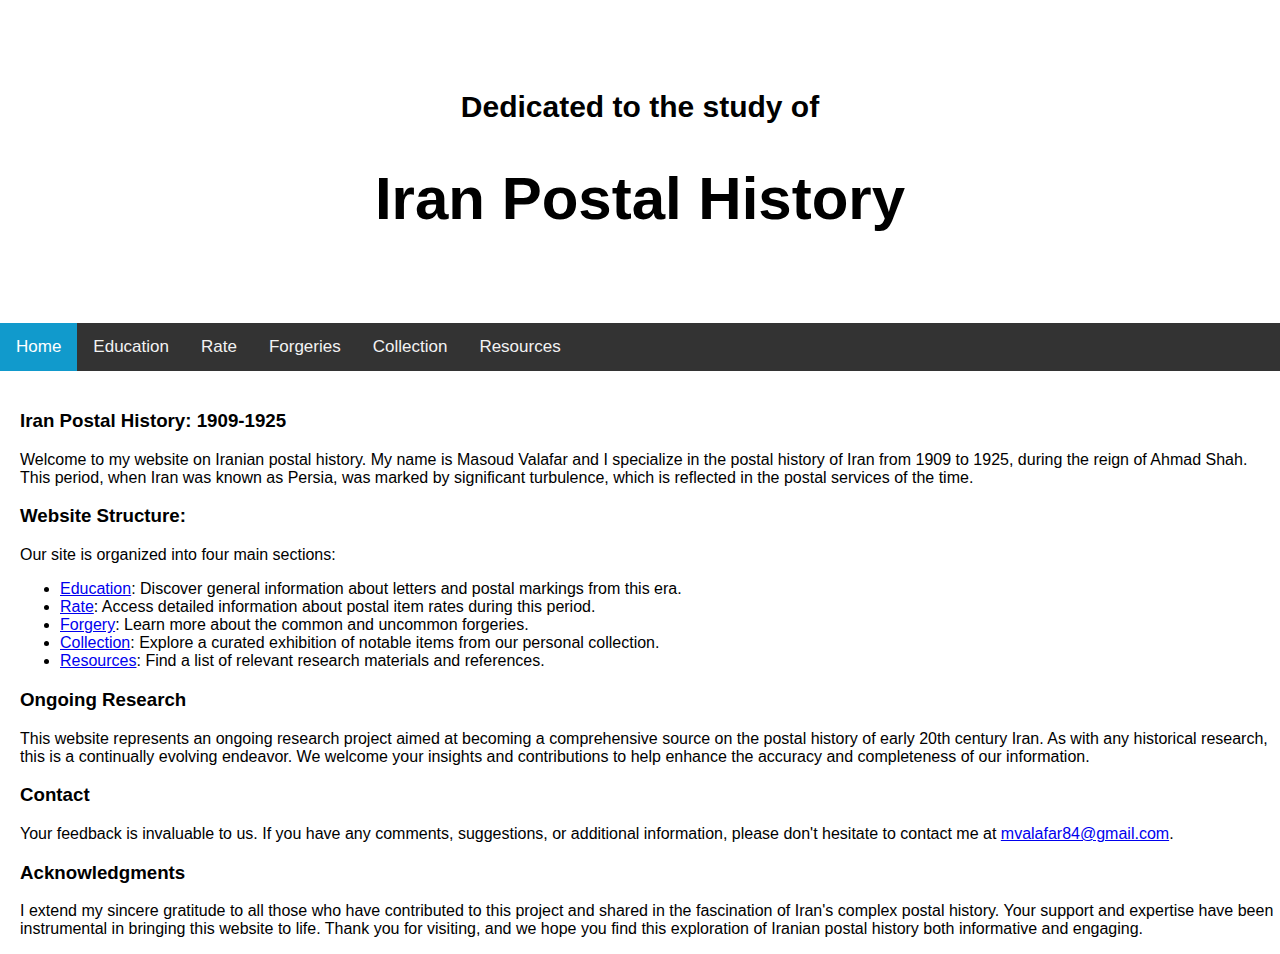
<file: index.html>
<!DOCTYPE html>
<html lang="en">

<head>
    <meta charset="UTF-8">
    <meta name="viewport" content="width=device-width, initial-scale=1.0">
    <meta http-equiv="X-UA-Compatible" content="ie=edge">
    <title>Ahmad Shah Era Postal History</title>
    <link rel="stylesheet" href="./style.css">
    <link rel="icon" href="./favicon.ico" type="image/x-icon">
    <script src="./js/helper.js"></script>
    <script src="items.js"></script>
</head>

<body>
    <main id="main-main">
        <div class="header">
            <h4>Dedicated to the study of</h4>
            <h1>Iran Postal History</h1>
        </div>

        <script>
            getMenus("Home");
        </script>

        <div class="main-content">
            <h3>Iran Postal History: 1909-1925</h3>
            <p>
                Welcome to my website on Iranian postal history. My name is Masoud Valafar and I specialize in the
                postal history of Iran from 1909 to 1925, during the reign of Ahmad Shah. This period, when Iran was
                known as Persia, was marked by significant turbulence, which is reflected in the postal services of the
                time.
            </p>

            <h3>Website Structure:</h3>
            <p>Our site is organized into four main sections:
            <ul>
                <li>
                    <a href="./education.html">Education</a>: Discover general information about letters and postal
                    markings from this era.
                </li>
                <li>
                    <a href="./rate.html">Rate</a>: Access detailed information about postal item rates during this
                    period.
                </li>
                <li>
                    <a href="./forgery.html">Forgery</a>: Learn more about the common and uncommon forgeries.
                </li>
                <li>
                    <a href="./collection.html">Collection</a>: Explore a curated exhibition of notable items from our
                    personal collection.
                </li>
                <li><a href="./resources.html">Resources</a>: Find a list of relevant research materials and references.
                </li>
            </ul>
            </p>

            <h3>Ongoing Research</h3>
            <p>
                This website represents an ongoing research project aimed at becoming a comprehensive source on the
                postal history of
                early 20th century Iran. As with any historical research, this is a continually evolving endeavor. We
                welcome your insights and contributions to help enhance the accuracy and completeness of our
                information.
            </p>

            <h3>Contact</h3>
            <p>
                Your feedback is invaluable to us. If you have any comments, suggestions, or additional information,
                please don't hesitate to contact me at <a href="mailto:mvalafar84@gmail.com">mvalafar84@gmail.com</a>.
            </p>

            <h3>Acknowledgments</h3>
            <p>
                I extend my sincere gratitude to all those who have contributed to this project and shared in the
                fascination of Iran's complex postal history. Your support and expertise have been instrumental in
                bringing this website to life. Thank you for visiting, and we hope you find this exploration of Iranian
                postal history both informative and engaging.
            </p>


        </div>
    </main>
    <script src="./js/index.js"></script>
</body>

</html>
</file>
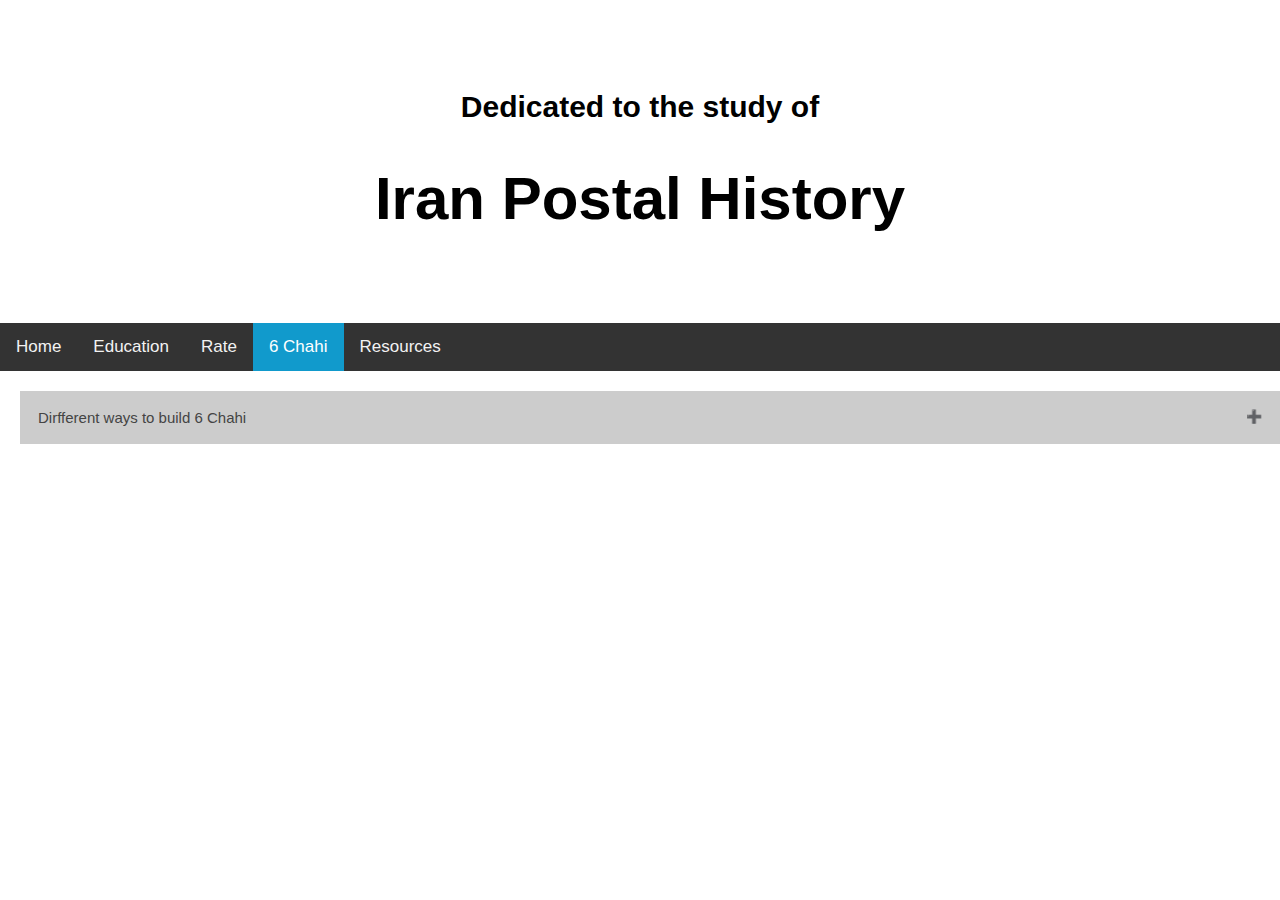
<file: 6chahi.html>
<!DOCTYPE html>
<html lang="en">

<head>
    <meta charset="UTF-8">
    <meta name="viewport" content="width=device-width, initial-scale=1.0">
    <meta http-equiv="X-UA-Compatible" content="ie=edge">
    <title>Ahmad Shah Era Postal History</title>
    <link rel="stylesheet" href="./style.css">
    <link rel="icon" href="./favicon.ico" type="image/x-icon">
    <script src="./js/helper.js"></script>
    <script src="items.js"></script>
</head>

<body>
    <main>
        <div class="header">
            <h4>Dedicated to the study of</h4>
            <h1>Iran Postal History</h1>
        </div>

        <div class="topnav">
            <a href="./index.html">Home</a>
            <a href="./education.html">Education</a>
            <a href="./rate.html">Rate</a>
            <a href="./6chahi.html" class="activenav">6 Chahi</a>
            <a href="./resources.html">Resources</a>
        </div>

        <div class="main-content">
            <button type="button" class="collapsible">Dirfferent ways to build 6 Chahi</button>
            <div class="content" id="6chahi-content">
                <p>As explained in the rate section, the basic rate of internal covers was 6 Chahi for most of the Ahmad
                    Shah era. However, due to multiple sets of stamps issues during this period, there are so many
                    different ways to build 6 Chahi worth of stamps. So, here is all the different combinations I could
                    find in my collection:</p>

                <ol id="6chahi-list">
                    <li>
                        <script>
                            addItem(items["6chahi-454-469"], '6chahi-list');
                        </script>
                    </li>
                    <li>
                        <script>
                            addItem(items["6chahi-454-521"], '6chahi-list');
                        </script>
                    </li>
                    <li>
                        <script>
                            addItem(items["6chahi-454-524"], '6chahi-list');
                        </script>
                    </li>
                    <li>
                        <script>
                            addItem(items["6chahi-456"], '6chahi-list');
                        </script>
                    </li>
                    <li>
                        <script>
                            addItem(items["6chahi-457"], '6chahi-list');
                        </script>
                    </li>
                    <li>
                        <script>
                            addItem(items["6chahi-469-592"], '6chahi-list');
                        </script>
                    </li>
                    <li>
                        <script>
                            addItem(items["6chahi-469-592"], '6chahi-list');
                        </script>
                    </li>
                    <li>
                        <script>
                            addItem(items["6chahi-470"], '6chahi-list');
                        </script>
                    </li>
                    <li>
                        <script>
                            addItem(items["6chahi-524-592"], '6chahi-list');
                        </script>
                    </li>
                    <li>
                        <script>
                            addItem(items["6chahi-528"], '6chahi-list');
                        </script>
                    </li>
                    <li>
                        <script>
                            addItem(items["6chahi-598"], '6chahi-list');
                        </script>
                    </li>
                    <li>
                        <script>
                            addItem(items["6chahi-617"], '6chahi-list');
                        </script>
                    </li>
                    <li>
                        <script>
                            addItem(items["6chahi-618"], '6chahi-list');
                        </script>
                    </li>
                    <li>
                        <script>
                            addItem(items["6chahi-5"], '6chahi-list');
                        </script>
                    </li>
                    <li>
                        <script>
                            addItem(items["6chahi-4"], '6chahi-list');
                        </script>
                    </li>
                </ol>


            </div>
        </div>
    </main>
    <script src="./js/index.js"></script>
</body>

</html>
</file>
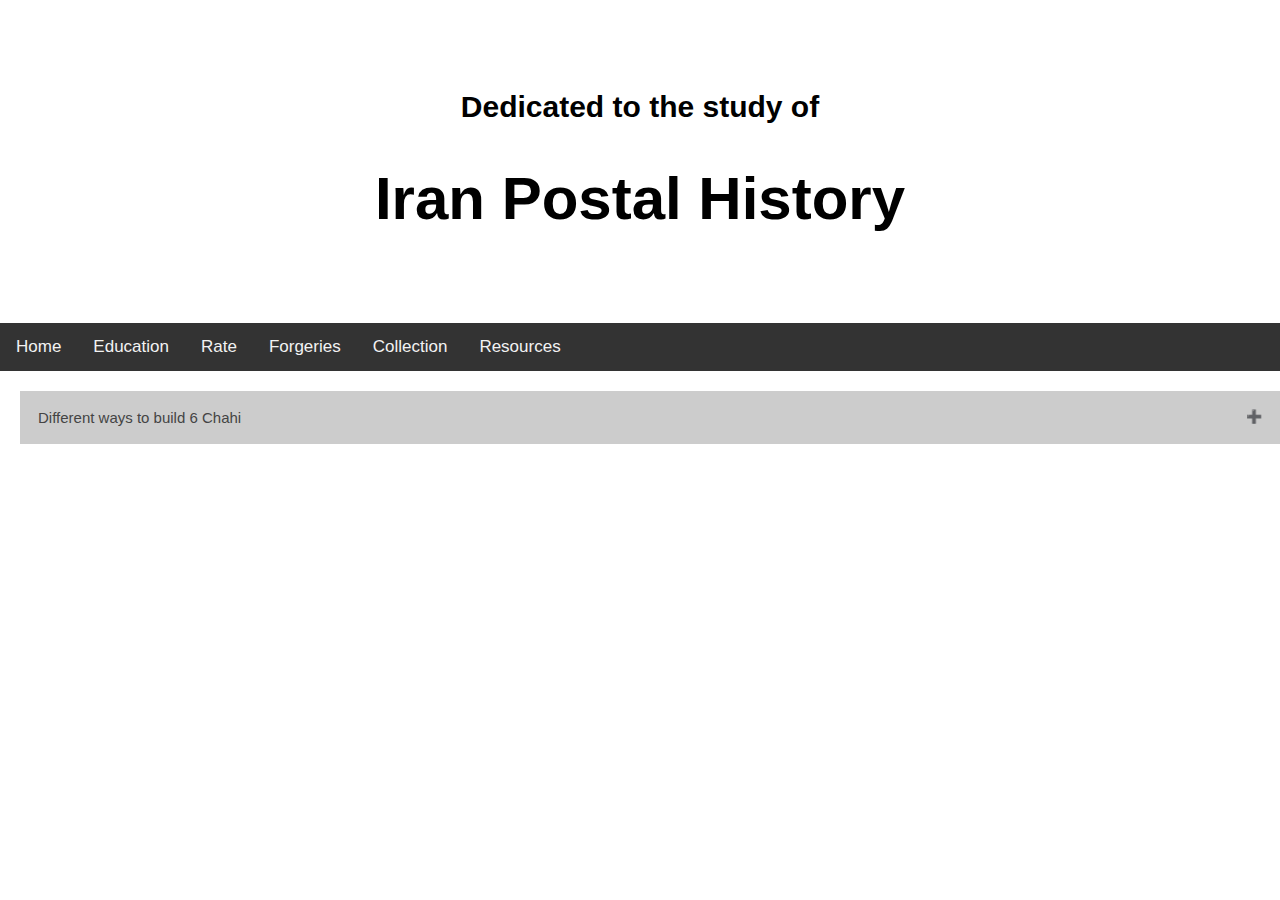
<file: collection.html>
<!DOCTYPE html>
<html lang="en">

<head>
    <meta charset="UTF-8">
    <meta name="viewport" content="width=device-width, initial-scale=1.0">
    <meta http-equiv="X-UA-Compatible" content="ie=edge">
    <title>Ahmad Shah Era Postal History</title>
    <link rel="stylesheet" href="./style.css">
    <link rel="icon" href="./favicon.ico" type="image/x-icon">
    <script src="./js/helper.js"></script>
    <script src="items.js"></script>
</head>

<body>
    <main id="main-main">
        <div class="header">
            <h4>Dedicated to the study of</h4>
            <h1>Iran Postal History</h1>
        </div>

        <script>
            getMenus();
        </script>

        <div class="main-content">
            <button type="button" class="collapsible">Different ways to build 6 Chahi</button>
            <div class="content" id="6chahi-content">
                <p>As explained in the rate section, the basic rate of internal covers was 6 Chahi for most of the Ahmad
                    Shah era. However, due to multiple sets of stamps issues during this period, there are so many
                    different ways to build 6 Chahi worth of stamps. So, here is all the different combinations I could
                    find in my collection:</p>

                <ol id="6chahi-list">
                    <li>
                        <script>
                            addItem(items["6chahi-422"], '6chahi-list');
                        </script>
                    </li>
                    <li>
                        <script>
                            addItem(items["6chahi-423"], '6chahi-list');
                        </script>
                    </li>
                    <li>
                        <script>
                            addItem(items["6chahi-424"], '6chahi-list');
                        </script>
                    </li>
                    <li>
                        <script>
                            addItem(items["6chahi-454-455-474"], '6chahi-list');
                        </script>
                    </li>
                    <li>
                        <script>
                            addItem(items["6chahi-454-469"], '6chahi-list');
                        </script>
                    </li>
                    <li>
                        <script>
                            addItem(items["6chahi-454-521"], '6chahi-list');
                        </script>
                    </li>
                    <li>
                        <script>
                            addItem(items["6chahi-454-524"], '6chahi-list');
                        </script>
                    </li>
                    <li>
                        <script>
                            addItem(items["6chahi-455"], '6chahi-list');
                        </script>
                    </li>
                    <li>
                        <script>
                            addItem(items["6chahi-455-589"], '6chahi-list');
                        </script>
                    </li>
                    <li>
                        <script>
                            addItem(items["6chahi-456"], '6chahi-list');
                        </script>
                    </li>
                    <li>
                        <script>
                            addItem(items["6chahi-457"], '6chahi-list');
                        </script>
                    </li>
                    <li>
                        <script>
                            addItem(items["6chahi-469-514"], '6chahi-list');
                        </script>
                    </li>
                    <li>
                        <script>
                            addItem(items["6chahi-469-516"], '6chahi-list');
                        </script>
                    </li>
                    <li>
                        <script>
                            addItem(items["6chahi-469-591"], '6chahi-list');
                        </script>
                    </li>
                    <li>
                        <script>
                            addItem(items["6chahi-469-592"], '6chahi-list');
                        </script>
                    </li>
                    <li>
                        <script>
                            addItem(items["6chahi-470"], '6chahi-list');
                        </script>
                    </li>
                    <li>
                        <script>
                            addItem(items["6chahi-514"], '6chahi-list');
                        </script>
                    </li>
                    <li>
                        <script>
                            addItem(items["6chahi-515"], '6chahi-list');
                        </script>
                    </li>
                    <li>
                        <script>
                            addItem(items["6chahi-518"], '6chahi-list');
                        </script>
                    </li>
                    <li>
                        <script>
                            addItem(items["6chahi-519"], '6chahi-list');
                        </script>
                    </li>
                    <li>
                        <script>
                            addItem(items["6chahi-523-594"], '6chahi-list');
                        </script>
                    </li>
                    <li>
                        <script>
                            addItem(items["6chahi-523-596"], '6chahi-list');
                        </script>
                    </li>
                    <li>
                        <script>
                            addItem(items["6chahi-524-592"], '6chahi-list');
                        </script>
                    </li>
                    <li>
                        <script>
                            addItem(items["6chahi-527"], '6chahi-list');
                        </script>
                    </li>
                    <li>
                        <script>
                            addItem(items["6chahi-528"], '6chahi-list');
                        </script>
                    </li>
                    <li>
                        <script>
                            addItem(items["6chahi-532-535"], '6chahi-list');
                        </script>
                    </li>
                    <li>
                        <script>
                            addItem(items["6chahi-536"], '6chahi-list');
                        </script>
                    </li>
                    <li>
                        <script>
                            addItem(items["6chahi-595"], '6chahi-list');
                        </script>
                    </li>
                    <li>
                        <script>
                            addItem(items["6chahi-597"], '6chahi-list');
                        </script>
                    </li>
                    <li>
                        <script>
                            addItem(items["6chahi-598"], '6chahi-list');
                        </script>
                    </li>
                    <li>
                        <script>
                            addItem(items["6chahi-617"], '6chahi-list');
                        </script>
                    </li>
                    <li>
                        <script>
                            addItem(items["6chahi-618"], '6chahi-list');
                        </script>
                    </li>
                    <li>
                        <script>
                            addItem(items["6chahi-619"], '6chahi-list');
                        </script>
                    </li>
                    <li>
                        <script>
                            addItem(items["6chahi-631"], '6chahi-list');
                        </script>
                    </li>
                    <li>
                        <script>
                            addItem(items["6chahi-644"], '6chahi-list');
                        </script>
                    </li>
                    <li>
                        <script>
                            addItem(items["6chahi-650"], '6chahi-list');
                        </script>
                    </li>
                    <li>
                        <script>
                            addItem(items["6chahi-652"], '6chahi-list');
                        </script>
                    </li>
                    <li>
                        <script>
                            addItem(items["6chahi-654"], '6chahi-list');
                        </script>
                    </li>
                    <li>
                        <script>
                            addItem(items["6chahi-667"], '6chahi-list');
                        </script>
                    </li>
                    <li>
                        <script>
                            addItem(items["6chahi-668"], '6chahi-list');
                        </script>
                    </li>
                    <li>
                        <script>
                            addItem(items["6chahi-671-672"], '6chahi-list');
                        </script>
                    </li>
                    <li>
                        <script>
                            addItem(items["6chahi-672"], '6chahi-list');
                        </script>
                    </li>
                    <li>
                        <script>
                            addItem(items["6chahi-673"], '6chahi-list');
                        </script>
                    </li>
                    <li>
                        <script>
                            addItem(items["6chahi-674"], '6chahi-list');
                        </script>
                    </li>
                    <li>
                        <script>
                            addItem(items["6chahi-687"], '6chahi-list');
                        </script>
                    </li>
                    <li>
                        <script>
                            addItem(items["6chahi-688"], '6chahi-list');
                        </script>
                    </li>
                    <li>
                        <script>
                            addItem(items["6chahi-690"], '6chahi-list');
                        </script>
                    </li>
                    <li>
                        <script>
                            addItem(items["6chahi-691"], '6chahi-list');
                        </script>
                    </li>
                    <li>
                        <script>
                            addItem(items["6chahi-dk5"], '6chahi-list');
                        </script>
                    </li>
                </ol>

            </div>
        </div>
    </main>
    <script src="./js/index.js"></script>
</body>

</html>
</file>
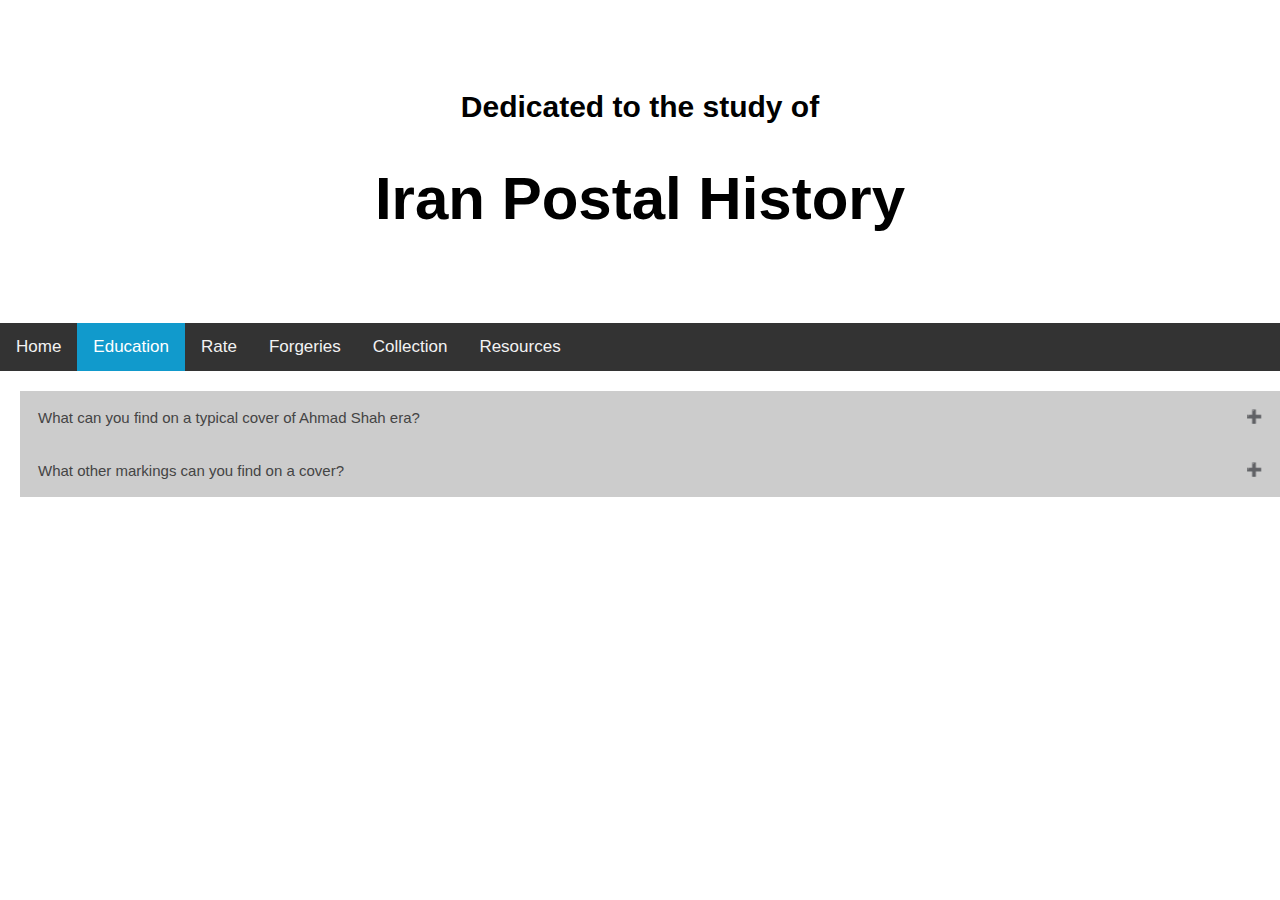
<file: education.html>
<!DOCTYPE html>
<html lang="en">

<head>
    <meta charset="UTF-8">
    <meta name="viewport" content="width=device-width, initial-scale=1.0">
    <meta http-equiv="X-UA-Compatible" content="ie=edge">
    <title>Ahmad Shah Era Postal History</title>
    <link rel="stylesheet" href="./style.css">
    <link rel="icon" href="./favicon.ico" type="image/x-icon">
    <script src="./js/helper.js"></script>
    <script src="items.js"></script>
</head>

<body>
    <main id="main-main">
        <div class="header">
            <h4>Dedicated to the study of</h4>
            <h1>Iran Postal History</h1>
        </div>

        <script>
            getMenus("Education");
        </script>

        <div class="main-content">

            <button type="button" class="collapsible">What can you find on a typical cover of Ahmad Shah era?</button>
            <div class="content" id="q1-content">
                <p>The rate for sending a cover to another city for the first 2
                    Miskal was 6ch for the whole era except a short period in 1921. Most covers fall into this weight
                    class and have 6ch rate (more on rates <a href="./rate.html">here</a>).
                </p>
                <p>The Ahmad Shah portrait issue of 1911 was in use from 1911 until 1920. As such, the combination of
                    the rate and the stamp used make the cover demonstrated below a very typical cover of this era.</p>

                <script>
                    addItem(items["education-3"], 'q1-content');
                </script>

                <p>On the front of the cover, you can usually find the name of the destination city and the name of the
                    receiver. Usually, the date is also included in Hegira calendar as it was the most popular
                    among common people due to its religious significance.</p>

                <img src="./images/40034_destination_city_name.png" style="width:20%">
                <p>Destination city name: Kachan (کاشان)</p>

                <img src="./images/40034_receiver_name.png" style="width:20%">
                <p>Receiver's name</p>

                <img src="./images/40034_date.png" style="width:20%">
                <p>Manuscript date: 11th of Jamadi-alsani 1331 (18th of May 1913)</p>

                <img src="./images/40034_prayer.png" style="width:20%">
                <p>To ensure that the letter would get to the destination, the sender usually wrote the secret code for
                    the gaurdian angle of the parcels. The secret codes was "2468" or "8642".</p>


                <img src="./images/40034_stamp.jpg" style="width:20%">
                <p>The stamp was usually added to the back and was canceled with the sender's post office postmark. This
                    letter was sent from Kazvin (قزوین) and the Kazvin postmark has 18/5/1913 date on it.</p>


                <img src="./images/40034_tehran.jpg" style="width:20%">
                <p>Sometimes, you can find the postmark of other cities that the letter was routed through. In this
                    case, there is a Tehran postmark with date 22/5/13.</p>


                <img src="./images/40034_kachan.jpg" style="width:20%">
                <p>Most often, there is a destination post office postmark as well. This letter was sent to Kachan and
                    based on the Kachan's postmark was received on 25/5/1913.</p>
            </div>

            <button type="button" class="collapsible">What other markings can you find on a cover?</button>
            <div class="content" id="q2-content">
                <button type="button" class="collapsible">Postbox</button>
                <div class="content" id="postbox-content">
                    <p>A Postbox (صندوق) marking indicates that the letter was dropped in a postbox. This marking is
                        usually a small circle with the farsi letter "ص" in the middle.</p>
                    <img src="./images/40179_postbox.jpg" style="width:20%">
                    <script>
                        addItem(items["education-4"], 'postbox-content');
                    </script>
                </div>

                <button type="button" class="collapsible">Postage Due</button>
                <div class="content" id="postage-due-content">
                    <p>A postage due marking is usually a small circle with English letter "T" in it. It indicate that
                        the postage fee was not fully paid. Usually, the amount owed was paid by the receiver. In that
                        era, some major merchants had accounts with the post office and in such circumstances, the post
                        office would automatically withdraw what was owed from that account.</p>
                    <img src="./images/40084_postage_due.jpg" style="width:20%">
                    <script>
                        addItem(items["education-5"], 'postage-due-content');
                    </script>

                    <p>At times, the post office cancelled stamps for what was owed and tied that to the envelope.</p>
                    <script>
                        addItem(items["education-6"], 'postage-due-content');
                    </script>

                </div>

                <button type="button" class="collapsible">Postage Paid</button>
                <div class="content" id="postage-paid-content">
                    <p>The Ahmad Shah era was very chaotic and more often than not, post offices would run out of
                        stamps. Despite no stamps being available the post offices continue their service by using a
                        marking for showing the postage was paid.</p>
                    <img src="./images/40122_postage_paid.jpg" style="width:20%">
                    <script>
                        addItem(items["education-7"], 'postage-paid-content');
                    </script>

                    <p>Sometimes, post offices would combine the postage for several letters together and cancel the
                        postage with a larger denomination in a separate sheet.</p>

                    <script>
                        addItem(items["education-8"], 'postage-paid-content');
                    </script>
                </div>

                <button type="button" class="collapsible">registration</button>
                <div class="content" id="edu-reg-content">
                    <p>The registered coves needed to get tracked along the way to the destination. In order to uniquely
                        identify a registered letter, the sender post office assign a unique id to the letter. To
                        communicate this number with foreign post offices, it was common to use a registration marking.
                    </p>
                    <img src="./images/40163_reg_mark.jpg" style="width:20%">
                    <script>
                        addItem(items["education-9"], 'edu-reg-content');
                    </script>
                </div>

                <button type="button" class="collapsible">Censorship and Control</button>
                <div class="content" id="censorship-content">
                    <button type="button" class="collapsible">Control Markings</button>
                    <div class="content" id="edu-control-content">
                        <p>According to Goodarzi in [Impact of Political events on the Postal History of Persia in the
                            Late 19th and Early 20th Centries, 2023], the constitutional goverment imposed these
                            censorship to monitor the communication of various armed groups. These control markings were
                            used in various shapre and form in multiple cities.</p>
                        <img src="./images/40130_control.jpg" style="width:20%">
                        <script>
                            addItem(items["education-10"], 'edu-control-content');
                        </script>
                    </div>
                    <button type="button" class="collapsible">Censorship Markings</button>
                    <div class="content" id="edu-censor-content">
                        <p>Multiple military forces and authorities enforced monitoring of postal communications.</p>

                        <img src="./images/40108_censor.jpg" style=" width:20%">
                        <script>
                            addItem(items["education-11"], 'edu-censor-content');
                        </script>
                    </div>
                </div>

            </div>
    </main>
    <script src="./js/index.js"></script>

</body>

</html>
</file>
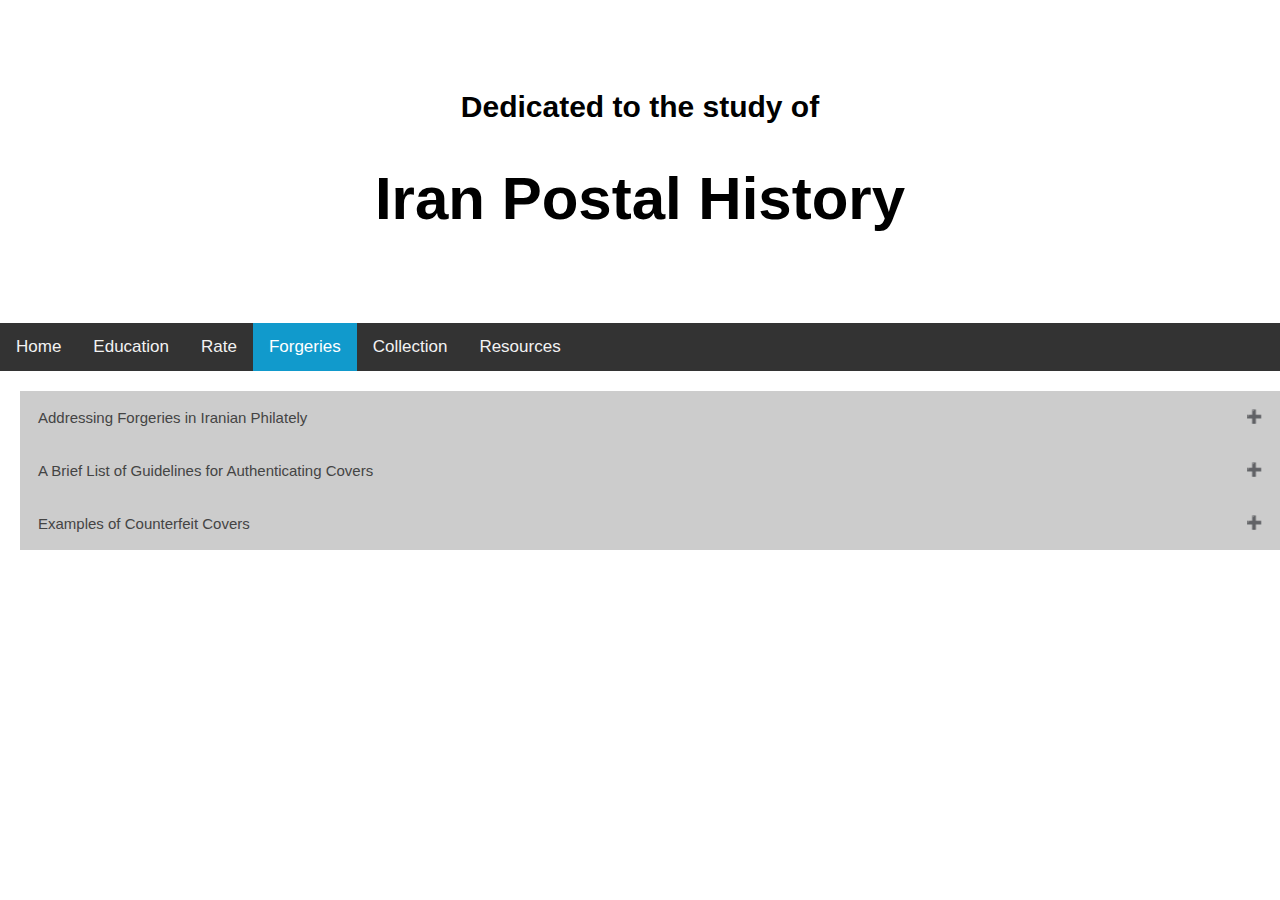
<file: forgery.html>
<!DOCTYPE html>
<html lang="en">

<head>
    <meta charset="UTF-8">
    <meta name="viewport" content="width=device-width, initial-scale=1.0">
    <meta http-equiv="X-UA-Compatible" content="ie=edge">
    <title>Ahmad Shah Era Postal History</title>
    <link rel="stylesheet" href="./style.css">
    <link rel="icon" href="./favicon.ico" type="image/x-icon">
    <script src="./js/helper.js"></script>
    <script src="items.js"></script>
</head>

<body>
    <main id="main-main">
        <div class="header">
            <h4>Dedicated to the study of</h4>
            <h1>Iran Postal History</h1>
        </div>

        <script>
            getMenus("Forgeries");
        </script>

        <div class="main-content">
            <button type="button" class="collapsible">Addressing Forgeries in Iranian Philately</button>
            <div class="content" id="forgery-content">

                <h4>The Challenge of Counterfeit Items</h4>
                <p>
                    It is with great concern that we must address the significant issue of forgeries within Iranian
                    philately. The prevalence of counterfeit items presents substantial challenges for collectors, often
                    resulting in:
                </p>
                <ul>
                    <li>Wasted time and financial resources</li>
                    <li>Compromised integrity of collections</li>
                    <li>Disillusionment among enthusiasts, sometimes leading to their departure from the field
                        altogether
                    </li>
                </ul>

                <h4>The Need for Education</h4>
                <p>
                    A critical factor exacerbating this issue has been the historical scarcity of accessible resources
                    to
                    educate collectors
                    about these forgeries. Some experts have previously been hesitant to share their knowledge publicly,
                    fearing that such
                    information might inadvertently assist forgers in refining their techniques.
                </p>

                <h4>Our Approach: Knowledge as Power</h4>
                <p>
                    We fundamentally oppose the notion of withholding information. Our stance is clear: the most
                    effective
                    strategy to
                    combat forgery is to empower every collector with comprehensive knowledge to identify counterfeits.
                    This
                    principle forms
                    one of the primary objectives of our website.
                </p>
                <p>
                    On this page, we will provide examples of forgeries we have encountered, enabling collectors to
                    recognize
                    these counterfeits more easily.
                </p>

                <h4>Important Considerations</h4>
                <p>1- Evolving Techniques: Detecting forgeries is a dynamic field. Forgers continually develop new
                    methods to enhance the authenticity of their products. Therefore, the information shared here should
                    be considered a starting point rather than an exhaustive guide.
                </p>
                <p>
                    2- Expert Verification: The most reliable method to authenticate an item is to obtain a certificate
                    from a recognized expert. While experts may occasionally make mistakes, they possess the most
                    advanced tools and techniques to distinguish genuine items from forgeries. For Iranian items, we
                    recommend seeking certificates from:
                <ul>
                    <li><a href="https://persi.com/">Mr Sadri</a></li>
                    <li><a href="https://iranphilately.org/">Iran Philatelic Study Circle (IPSC)</a></li>
                </ul>
                </p>

                <p>
                    By fostering an open dialogue and sharing knowledge, we aim to preserve the integrity and joy of
                    Iranian philately for current and future generations of collectors.
                </p>
            </div>

            <button type="button" class="collapsible">A Brief List of Guidelines for Authenticating Covers</button>
            <div class="content" id="cover-forged-content">
                <p>
                    When examining covers for authenticity, consider the following key points:
                </p>
                <h4>Date Consistency</h4>
                <ul>
                    <li>Quite often, senders wrote the date on covers. These dates should either be the same as or
                        slightly precede the cancellation postmark date.
                    </li>
                    <li>Ensure the dates on both the cover and the cancellation align with: a) The stamp's issue date,
                        b) The period during which the stamp was valid for postage
                    </li>

                </ul>
                <h4>Regional Usage</h4>
                <p>
                    For stamps restricted to specific regions confirm that the cancellation postmark matches the
                    authorized regions for that stamp.
                </p>

                <h4>Stamp Authenticity</h4>
                <p>
                    Verify the authenticity of the stamp. If the stamp features an overprint, authenticate the
                    overprint's validity.
                </p>

                <h4>Postmark Authenticity</h4>
                <p>
                    Thoroughly examine cancellations to ensure their validity:
                <ul>
                    <li>Use a reputable cancellation catalog to verify that the postmark on the cover is listed and
                        matches the characteristics described.</li>
                    <li>Be cautious of covers where the majority of the cancellation is on the stamp, with only a small
                        portion visible on the cover itself.</li>
                    <li>Check for absence of cancellation marks under the stamp on the cover. Be wary of stamps that
                        appear tightly adhered to the cover on all sides.</li>
                    <li>Confirm that the texture and color of the postmark are consistent across both the stamp and the
                        cover.</li>
                </ul>
                </p>

                <h4>Postage Rate Verification</h4>
                <p>Be mindful of the postage rate applied to the cover and ensure it aligns with the historical rates
                    for:
                    a) The type of mail (e.g., letter, postcard, parcel)
                    b) The destination (domestic or international)
                    c) Any additional services (e.g., registration)<br>
                    You can learn more about rates <a href="./rate.html">here</a>.

                </p>

            </div>

            <button type="button" class="collapsible">Examples of Counterfeit Covers</button>
            <div class="content" id="forgery-examples-content">
                <ol id="forgery-example-list">
                    <li>
                        <script>
                            addItem(items["forge-1"], 'forgery-example-list');
                        </script>
                        <p>Upon careful examination, this cover exhibits characteristics of a well-crafted forgery.
                            Despite its convincing
                            appearance, there are critical discrepancies that reveal its inauthentic nature:</p>
                        <p>i) The cancellation postmark is dated 17/11/1910. However, the stamps affixed to the cover
                            were not issued until 1925. The stamps in question were in circulation only during 1925 and
                            1926. This glaring anachronism—where the postmark predates the stamps by approximately 15
                            years—is a definitive indicator of forgery.</p>
                        <p>ii) The manuscript date written by the sender on the letter reads "12th of Zi-Alhaje" in the
                            Lunar Hegira calendar. In contrast, the cancellation postmark date (17/11/1910) is
                            equivalent to the "14th of Zi-Alghade" in the Lunar Hegira
                            calendar.
                        </p>
                        <p>
                            This cover seems to be completely receated by the forger.
                        </p>

                    </li>

                    <li>
                        <script>
                            addItem(items["forge-2"], 'forgery-example-list');
                        </script>
                        <p>
                            This letter was sent from Nehavand to Tehran on Sunday, 7th of Zi-Alqade, 1335 (Lunar
                            calendar) / August 25, 1917
                            (Gregorian), from Nehavand. The cancellation postmark shows August 26, 1917 as when the
                            letter was sent and October 5, 1917 when it arrived in Tehran. The extended transit time (41
                            days) is not unusual, considering it occurred during World War I.
                        </p>

                        <p>
                            Stamp usage: The stamps used is 3ch Ahmad Shah Portrait issue of 1911 with "officiel"
                            handstamp. The issue is that these stamps were only in circulation from late 1911 to 1912
                            and the 1917 postage date is significantly later than the stamps' circulation
                            period.
                        </p>

                        <p>
                            Geographical Inconsistency: Ahmad Shah Portrait issue of 1911 with "officiel" were
                            exclusively used in Azerbaijan province,
                            specifically in Tauris (Tabriz), Oroumieh, Djoulfa, Savojbolagh, and Khoy. However, this
                            letter originates from Nehavand, which is not in the Azerbaijan
                            province.
                        </p>

                        <p>
                            Handstamp Authenticity: Upon a closer inspection, the "officiel" handstamps on the stamps
                            show significant
                            differences from genuine examples as well.</p>
                        <p>
                            The combination of these factors — temporal inconsistency, geographic discrepancy, and
                            questionable handstamps — strongly indicates that this cover is counterfeit and the
                            handstamps are added to the stamps by the forger.
                        </p>
                    </li>

                    <li>
                        <script>
                            addItem(items["forge-3"], 'forgery-example-list');
                        </script>

                        <p>
                            At first glance, this cover, purportedly sent from Rafsanjan to Yazd, appears authentic.
                            However, a closer examination
                            reveals telltale signs of manipulation:
                        </p>
                        <p>
                            Postmark Inconsistency: The cancellation postmarks on the stamps do not align with the
                            traces visible on the cover
                            itself. This misalignment suggests that the stamps may have been added or replaced after the
                            original mailing.
                        </p>
                        <p>
                            Hidden Original Postmarks: Upon careful lifting of the stamps (a technique that should be
                            performed with extreme caution to avoid damage), one can observe the presence of original
                            cancellation postmarks underneath. The existence of these hidden postmarks is a clear
                            indicator of philatelic forgery or manipulation.
                        </p>

                        <img src="./images/forge3_1.jpg" style="width:20%">
                        <img src="./images/forge3_2.jpg" style="width:20%">
                    </li>
                    <li>
                        <script>
                            addItem(items["forge-4"], 'forgery-example-list');
                        </script>
                        <p>
                            This is a very interesting cover. It was sent from Yazd to Shiraz and the 10ch bisect first
                            portrait issue of 1876 used as 5ch is tied by Yazd 15/10 postmark. Upon a close inspection
                            one can notice the postmark is not similar to the recorded genuine Yazd postmarks and that
                            gives this cover away as a counterfeit.
                        </p>

                    </li>

                </ol>

            </div>

        </div>
    </main>
    <script src="./js/index.js"></script>
</body>

</html>
</file>
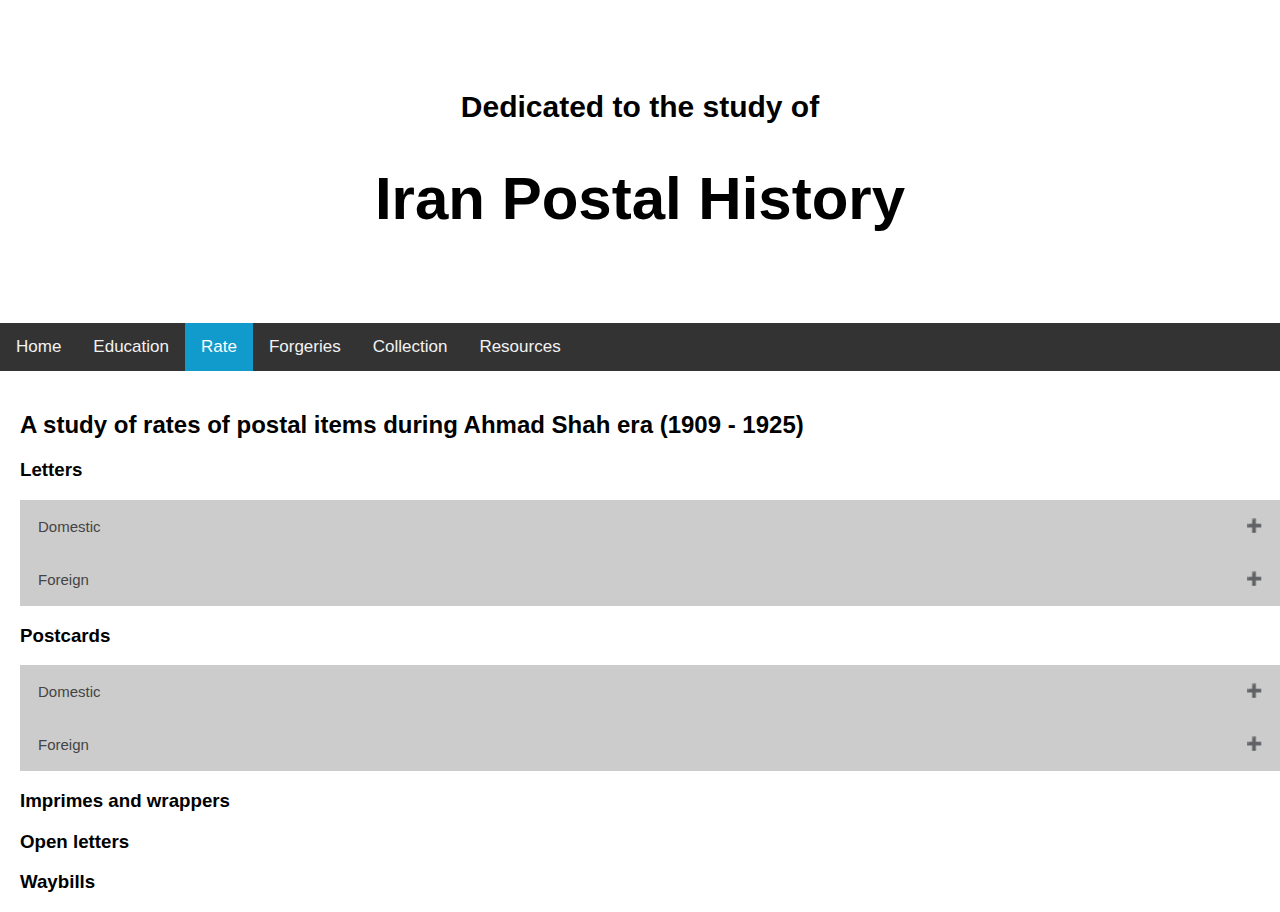
<file: rate.html>
<!DOCTYPE html>
<html lang="en">

<head>
    <meta charset="UTF-8">
    <meta name="viewport" content="width=device-width, initial-scale=1.0">
    <meta http-equiv="X-UA-Compatible" content="ie=edge">
    <title>Ahmad Shah Era Postal History</title>
    <link rel="stylesheet" href="./style.css">
    <link rel="icon" href="./favicon.ico" type="image/x-icon">
    <script src="./js/helper.js"></script>
    <script src="items.js"></script>
</head>

<body>
    <main id="main-main">
        <div class="header">
            <h4>Dedicated to the study of</h4>
            <h1>Iran Postal History</h1>
        </div>

        <script>
            getMenus("Rate");
        </script>

        <div class="main-content">
            <h2>A study of rates of postal items during Ahmad Shah era (1909 - 1925)</h2>

            <h3>Letters</h3>

            <button type="button" class="collapsible">Domestic</button>
            <div class="content">
                <p> Three things could impact the rate of an domestic cover: 1- the distance to destination, 2-
                    additional services, and 3- charity tax. In the next three sections we investigate each one of these
                    in
                    more detail. In the 4th section, I present items that do not conform with the rules provided in
                    section
                    1 to 3.</p>


                <h4>1 - Distance</h4>
                <p>The basic rate of covers was determined based on the distance between the source and the destination:
                </p>
                <ul class="list">
                    <li>Intra city: the destination city is the same as the sender's</li>
                    <li>Local: the destination city is less than 2 Farsakh (roughly 6.5km) away</li>
                    <li>Country: more than 2 Farsakh</li>
                </ul>

                <button type="button" class="collapsible">Intra city</button>
                <div class="content" id="intra-city-content">
                    <p>The rate of sending a cover to a destination within the same city was 2 Chahi for the whole era.
                    </p>

                    <script>
                        addItem(items["intra-city-1"], 'intra-city-content');
                    </script>
                </div>

                <button type="button" class="collapsible">Local</button>
                <div class="content">

                    <p>
                        List of cities with local rates:
                    </p>
                    <ul class="list">
                        <li> Tehran <-> Shemiran </li>
                        <li> Recht <-> Enzeli</li>
                    </ul>

                    <button type="button" class="collapsible">Before 22/5/1916</button>

                    <div class="content" id="local-before-content">
                        <p>
                            The rate for local letters in this era was 2 Chahi.
                        </p>

                        <script>
                            addItem(items["local-1"], 'local-before-content');
                        </script>
                    </div>

                    <button type="button" class="collapsible">After 22/5/1916</button>
                    <div class="content" id='local-after-content'>
                        <p>From this date, the rate increased to 3 Chahi and stayed the same until the end of the
                            era.</p>

                        <script>
                            addItem(items["local-2"], 'local-after-content');
                        </script>
                    </div>
                </div>

                <button type="button" class="collapsible">Country</button>
                <div class="content">
                    <button type="button" class="collapsible">Outside of 10/08/1921 to 06/10/1921 period</button>
                    <div class="content" id='country-outside-content'>
                        <p>In this period, the rate of a letter up to 2 Miskal was 6 Chahi. For each extra Miskal the
                            rate
                            would go up by 3 Chahi.</p>

                        <script>
                            addItem(items["country-1"], 'country-outside-content');
                            addItem(items["country-2"], 'country-outside-content');
                            addItem(items["country-3"], 'country-outside-content');
                            addItem(items["country-4"], 'country-outside-content');
                            addItem(items["country-5"], 'country-outside-content');
                            addItem(items["country-6"], 'country-outside-content');
                            addItem(items["country-7"], 'country-outside-content');
                            addItem(items["country-8"], 'country-outside-content');
                            addItem(items["country-10"], 'country-outside-content');
                        </script>
                    </div>

                    <button type="button" class="collapsible">Within 10/08/1921 to 06/10/1921 period</button>
                    <div class="content" id='country-within-content'>
                        <p>In this period, the rate of a letter up to 2 Miskal was 10 Chahi. For each extra Miskal 5
                            Chahi
                            was added to the rate.</p>

                        <script>
                            addItem(items["country-9"], 'country-within-content');
                            addItem(items["country-11"], 'country-within-content');
                        </script>
                    </div>

                </div>

                <h4>2 - Additional Services</h4>
                <p>There were other services available to the sender to request:</p>
                <ul class="list">
                    <li>registration: The sender receives a receipt that the letter is delivered to the post office.
                        [is
                        there more to this?]</li>
                    <li>Advice of receipt (AR): a receipt to be sent to the original sender once the receiver receives
                        the
                        letter.</li>
                    <li>Insurance: A tax for insuring the letter for sending money.</li>
                </ul>

                <button type="button" class="collapsible">registration</button>
                <div class="content">
                    <button type="button" class="collapsible">Before 22/5/1916</button>
                    <div class="content" id="registration-before-content">
                        <p>The registration rate at this time was 16 Chahi.</p>

                        <script>
                            addItem(items["register-1"], 'registration-before-content');
                        </script>
                    </div>

                    <button type="button" class="collapsible">Between 22/5/1916 and 10/08/1921</button>
                    <div class="content" id='registration-bet-16-22-content'>
                        <p>The registration rate was decreased to 12 Chahi.</p>

                        <script>
                            addItem(items["register-2"], 'registration-bet-16-22-content');
                        </script>
                    </div>

                    <button type="button" class="collapsible">Between 10/08/1921 and 06/10/1921</button>
                    <div class="content"></div>

                    <button type="button" class="collapsible">After 06/10/1921</button>
                    <div class="content" id="registration-after-content">
                        <p>The registration rate was decreased yet again to 12 Chahi.</p>

                        <script>
                            addItem(items["register-3"], 'registration-after-content');
                        </script>
                    </div>
                </div>

                <button type="button" class="collapsible">Advice of receipt (AR)</button>
                <div class="content" id="ar-content">
                    <p>To ask for a receipt to get sent back to the sender from the receiver cost 6 Chahi for the whole
                        era.
                    </p>

                    <script>
                        addItem(items["ar-1"], 'ar-content');
                        addItem(items["ar-2"], 'ar-content');
                    </script>
                </div>

                <button type="button" class="collapsible">Insurance</button>
                <div class="content" id="insurance-content">
                    <p>This service provided insurance for when the letter contained money. The insurance was 1% of the
                        total money being sent.</p>

                    <script>
                        addItem(items["insurance-1"], 'insurance-content');
                    </script>

                </div>

                <h4>3 - Charity Tax</h4>
                <p>During certain period, due to natural disaster, a charity was tax imposed for domestic letters in
                    some
                    cities.</p>

                <button type="button" class="collapsible">Tehran</button>
                <div class="content" id="tehran-charity-content">
                    <p>
                        1 Chahi charity tax was imposed in Tehran during XX/XX/XX to XX/XX/XX.
                    </p>
                    <script>
                        addItem(items["tehran-charity-1"], 'tehran-charity-content');
                        addItem(items["tehran-charity-2"], 'tehran-charity-content');
                        addItem(items["tehran-charity-3"], 'tehran-charity-content');

                    </script>
                </div>

                <button type="button" class="collapsible">Racht</button>
                <div class="content"></div>

                <button type="button" class="collapsible">Tabriz</button>
                <div class="content" id="tabriz-charity-content">
                    <p>Tabriz charity tax was imposed during XX/XX/XX to XX/XX/XX.</p>
                    <script>
                        addItem(items["tabriz-charity-1"], 'tabriz-charity-content');
                    </script>
                </div>

                <button type="button" class="collapsible">Khoy</button>
                <div class="content"></div>


                <h4>4 - Out of ordinary letters</h4>
            </div>

            <button type="button" class="collapsible">Foreign</button>
            <div class="content">
                <p>The foreign letters cost is consisted of three factors: 1- the basic rate, 2- special premiums, and
                    3-
                    extra services.
                    In the next three sections I go through each one of them and then I go through out of ordinary cases
                    in
                    section 4.</p>

                <h4>1 - Foreign letter rate</h4>

                <p>The foreign letter rate changed several times during this era.</p>

                <button type="button" class="collapsible">Before 29/11/1913</button>
                <div class="content" id="f-r-before-content">
                    <script>
                        addItem(items["foreign-rate-1"], 'f-r-before-content');
                    </script>
                </div>

                <button type="button" class="collapsible">Between 29/11/1913 and 08/08/1921</button>
                <div class="content" id="f-r-bet-13-21-content">
                    <script>
                        addItem(items["foreign-rate-2"], 'f-r-bet-13-21-content');
                    </script>
                </div>

                <button type="button" class="collapsible">Between 08/08/1921 and 20/08/1925</button>
                <div class="content" id="f-r-bet-21-25-content">
                    <script>
                        addItem(items["foreign-rate-3"], 'f-r-bet-21-25-content');
                        addItem(items["foreign-rate-4"], 'f-r-bet-21-25-content');
                    </script>
                </div>

                <button type="button" class="collapsible">After 20/08/1925</button>
                <div class="content" id="f-r-after-content">
                    <script>
                        addItem(items["foreign-rate-5"], 'f-r-after-content');
                    </script>
                </div>


                <h4>2 - Special Premiums</h4>
                <p>Toward the end of the era, there was two more options available to senders on how to send their
                    letters.
                </p>
                <button type="button" class="collapsible">Overland Mail</button>
                <div class="content" id="overland-content">
                    <p>Overland Mail was a service that would expediate delivery of parcels to Europe by carrying them
                        in an
                        armored vehicle through the desert from Baghdad to Haifa. Senders from Iran that wanted to use
                        this
                        service had to pay its premium.
                    </p>


                    <script>
                        addItem(items['overland-1'], 'overland-content');
                    </script>
                </div>

                <button type="button" class="collapsible">Air Mail</button>
                <div class="content" id="air-content">
                    <p>The Basra-Cairo air route become available in 1922. Senders could pay the extra air fee
                        for their letters to go to Basra and then go to Cairo by air and then get shipped to its
                        final destination.
                    </p>

                    <button type="button" class="collapsible">Before 1924</button>
                    <div class="content" id="air-before-1924-content">
                        <script>
                            addItem(items['f-air-1'], 'air-before-1924-content');
                        </script>
                    </div>

                    <button type="button" class="collapsible">1924 and after</button>
                    <div class="content" id="air-after-1924-content">
                        <script>
                            addItem(items['f-air-2'], 'air-after-1924-content');
                        </script>
                    </div>
                </div>



                <h4>3 - Extra services</h4>
                <p> The two main services available to senders were registration and Advice of receipt (AR).</p>
                <button type="button" class="collapsible">registration</button>
                <div class="content" id="f-registration-content">

                    <button type="button" class="collapsible">Before 29/11/1913</button>
                    <div class="content" id="f-registration-before-content">
                    </div>

                    <button type="button" class="collapsible">Between 29/11/1913 and 08/08/1921</button>
                    <div class="content" id="f-registration-between-content">
                        <p>The registration rate at between 29/11/1913 and 08/08/1921 was 12 Chahi.</p>
                        <script>
                            addItem(items['f-reg-1'], 'f-registration-between-content');
                        </script>
                    </div>

                    <button type="button" class="collapsible">After 08/08/1921</button>
                    <div class="content" id="f-registration-after-content">
                        <script>
                            addItem(items['f-reg-2'], 'f-registration-after-content');
                        </script>
                    </div>

                </div>

                <button type="button" class="collapsible">Advice of receipt (AR)</button>
                <div class="content" id="f-ar-content"></div>


                <h4>4 - Out of ordinary letters</h4>
                <button type="button" class="collapsible">Domestic covers routed through other countries</button>
                <div class="content" id="f-outofordinary-content">
                    <p>During the civil war and the Russian occupation of Tabriz, some of the letters From
                        Tabriz were routed through Russia and the foreign rate applied to them despite being sent
                        to a city in Iran.</p>
                    <script>
                        addItem(items['f-outofordinary-1'], 'f-outofordinary-content');
                    </script>
                </div>


            </div>

            <h3>Postcards</h3>

            <button type="button" class="collapsible">Domestic</button>
            <div class="content">
                <button type="button" class="collapsible">Before 27/07/1921</button>
                <div class="content" id="pc-i-content">
                    <p>The rate of cover before 27/7/21 was 2 Chahi.</p>
                    <script>
                        addItem(items['rate-pc-1'], 'pc-i-content');
                    </script>
                </div>

                <button type="button" class="collapsible">After 27/07/1921</button>
                <div class="content"></div>

            </div>
            <button type="button" class="collapsible">Foreign</button>
            <div class="content"></div>

            <h3>Imprimes and wrappers</h3>
            <h3>Open letters</h3>
            <h3>Waybills</h3>
        </div>

    </main>
    <script src="./js/index.js"></script>

</body>

</html>
</file>
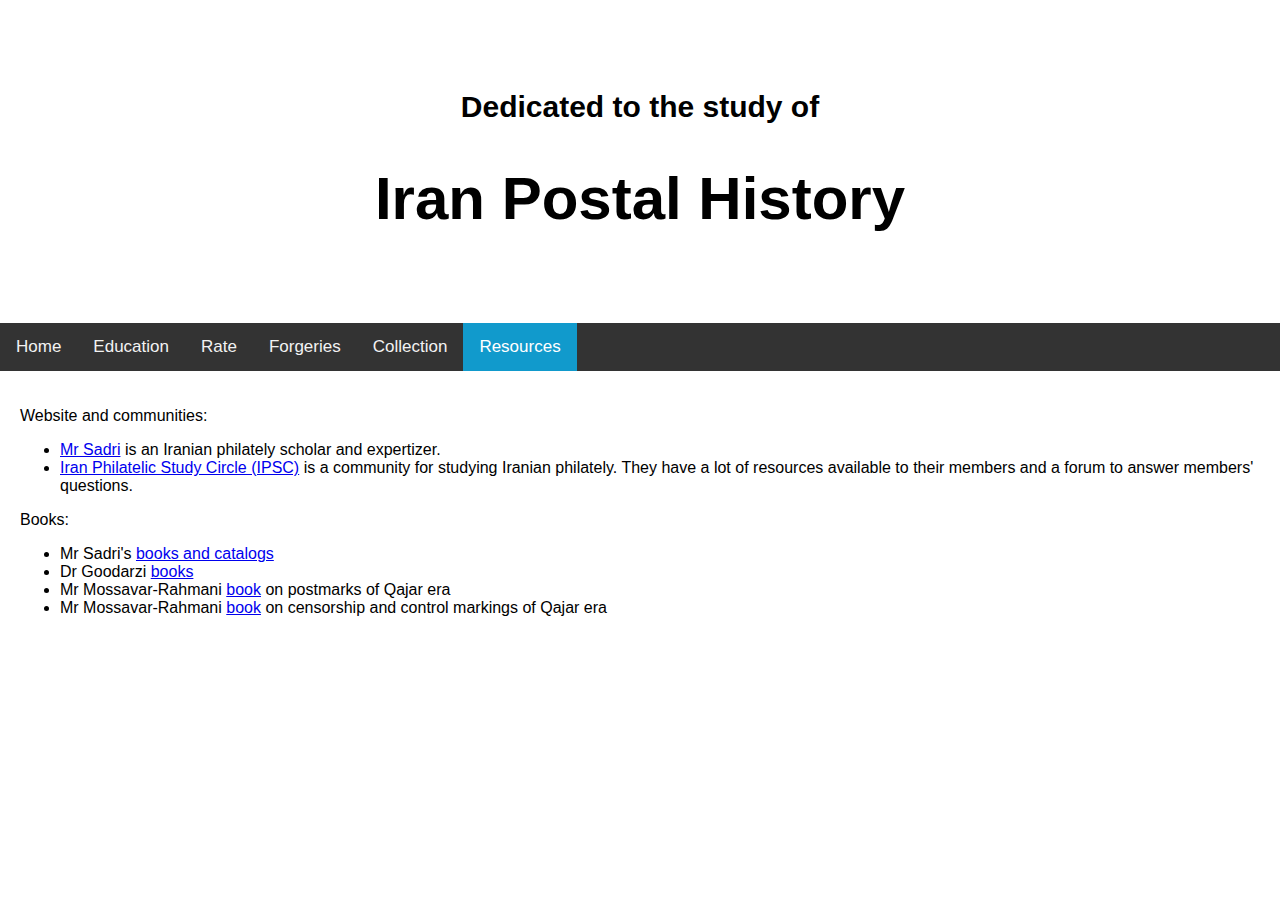
<file: resources.html>
<!DOCTYPE html>
<html lang="en">

<head>
    <meta charset="UTF-8">
    <meta name="viewport" content="width=device-width, initial-scale=1.0">
    <meta http-equiv="X-UA-Compatible" content="ie=edge">
    <title>Ahmad Shah Era Postal History</title>
    <link rel="stylesheet" href="./style.css">
    <link rel="icon" href="./favicon.ico" type="image/x-icon">
    <script src="./js/helper.js"></script>
    <script src="items.js"></script>
</head>

<body>
    <main id="main-main">
        <div class="header">
            <h4>Dedicated to the study of</h4>
            <h1>Iran Postal History</h1>
        </div>

        <script>
            getMenus("Resources");
        </script>

        <div class="main-content">
            <p>Website and communities:</p>
            <ul>
                <li><a href="https://persi.com/">Mr Sadri</a> is an Iranian philately scholar and expertizer.</li>
                <li><a href="https://iranphilately.org/">Iran Philatelic Study Circle (IPSC)</a> is a community for
                    studying Iranian philately. They have a lot of resources available to their members and a forum to
                    answer members' questions.</li>
            </ul>

            <p>Books:</p>
            <ul>
                <li>Mr Sadri's <a href="https://persi.com/books/index.html">books and catalogs</a> </li>
                <li>Dr Goodarzi <a
                        href="https://www.amazon.com/s?i=stripbooks&rh=p_27%3ADr.+Fariborz+Goodarzi&s=relevancerank&text=Dr.+Fariborz+Goodarzi&ref=dp_byline_sr_book_1">books</a>
                </li>
                <li>Mr Mossavar-Rahmani <a
                        href="https://books.apple.com/us/book/illustrated-postmarks-of-iran-1876-1925/id995076746">book</a>
                    on postmarks of Qajar era</li>
                <li>Mr Mossavar-Rahmani <a
                        href="https://books.apple.com/us/book/censor-control-markings-of-iran-1910-1946/id1596507008">book</a>
                    on censorship and control markings of Qajar era</li>
            </ul>
        </div>
    </main>
    <script src="./js/index.js"></script>

</body>

</html>
</file>
<file: style.css>
.main-content {
    padding-top: 20px;
    padding-left: 20px;
}

.collapsible {
    background-color: #ccc;
    color: #444;
    cursor: pointer;
    padding: 18px;
    width: 100%;
    border: none;
    text-align: left;
    outline: none;
    font-size: 15px;
}

.active,
.collapsible:hover {
    background-color: #8d8c8c;
}

.active {
    font-weight: bold;
}

.collapsible:after {
    content: '\02795';
    /* Unicode character for "plus" sign (+) */
    font-size: 13px;
    color: white;
    float: right;
    margin-left: 5px;
}

.active:after {
    content: "\2796";
    /* Unicode character for "minus" sign (-) */
}

.item-title {
    font-weight: bold;
}

.content {
    padding: 0 35px;
    display: none;
    overflow: hidden;
    background-color: #f1f1f1;
}


.column {
    float: left;
    width: 48.5%;
    padding: 5px;
}

.row::after {
    content: "";
    clear: both;
    display: table;
}

.item {
    border-width: 1px;
    border-style: solid;
    border-color: black;
    margin-bottom: 10px;
    margin-top: 10px;
    border-radius: 5px;
    padding-left: 10px;
    padding-right: 10px;
}

.header {
    padding: 50px;
    text-align: center;
    background: white;
    color: black;
    font-size: 30px;
}

.list {
    padding-bottom: 10px;
}

.topnav {
    overflow: hidden;
    background-color: #333;
}


.topnav a {
    float: left;
    color: #f2f2f2;
    text-align: center;
    padding: 14px 16px;
    text-decoration: none;
    font-size: 17px;
}


.topnav a:hover {
    background-color: #ddd;
    color: black;
}


.topnav a.activenav {
    background-color: #119acc;
    color: white;
}

body {
    margin: 0;
    font-family: Arial, Helvetica, sans-serif;
}
</file>
